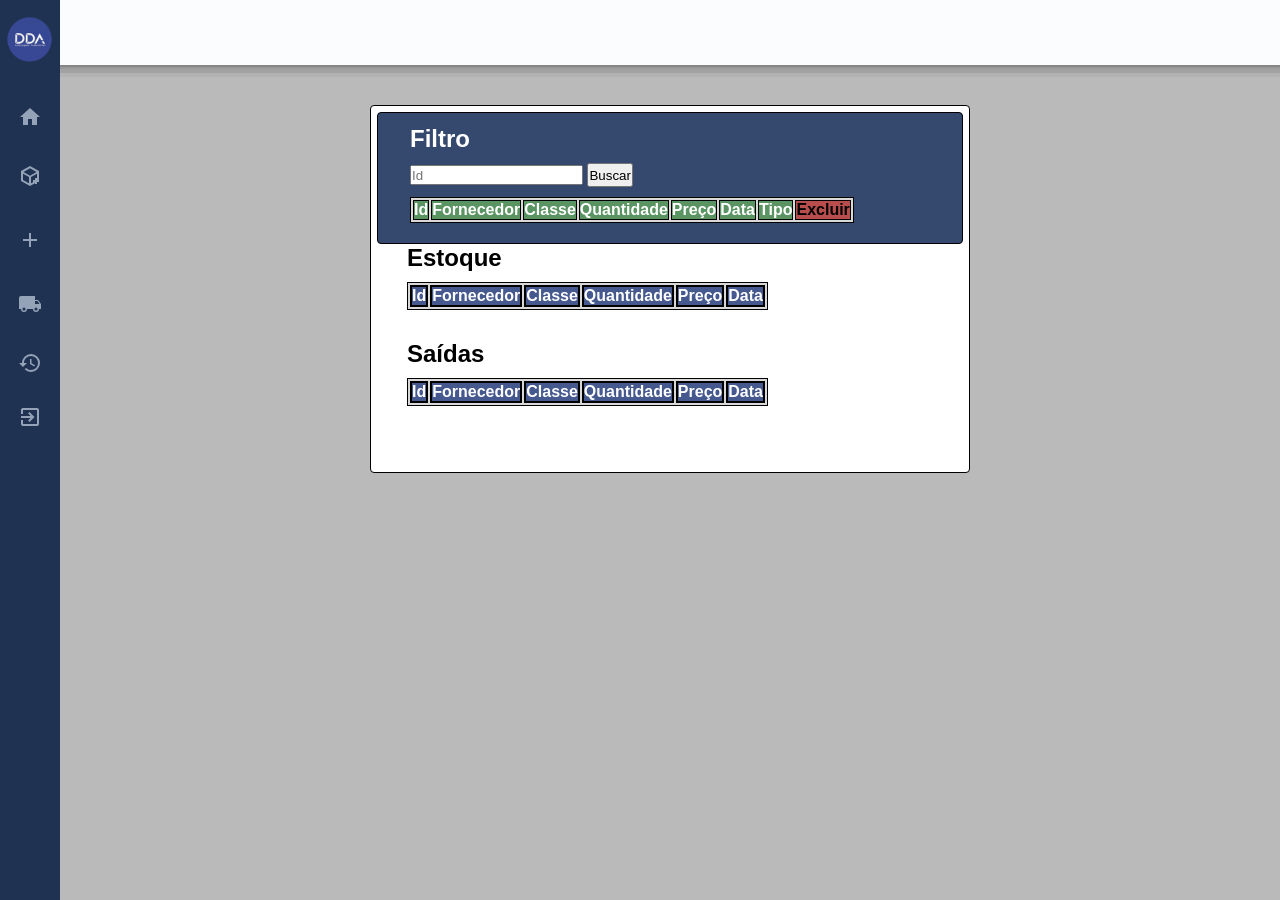
<file: templates/entradas-e-saidas.html>
<!DOCTYPE html>
<html lang="pt-br">

<head>
    <meta charset="UTF-8">
    <meta name="viewport" content="width=device-width, initial-scale=1.0">
    <link rel="stylesheet" href="../static/entradas-e-saidas.css">
     <link rel="stylesheet"href="https://fonts.googleapis.com/css2?family=Material+Symbols+Outlined:opsz,wght,FILL,GRAD@24,400,0,0" />
</head>
    <title>Entradas e saídas</title>
</head>

<body>
  
    <aside class="sidebar">
        <div class="logo">
            <img src="/img/logo.png" alt="Logo" class="logo1">
            <h2 id="nome_sys">Stock System</h2>
        </div>

        <a href="../index.html">
            <svg viewBox="0 0 24 24">
                <path d="M10 20v-6h4v6h5v-8h3L12 3 2 12h3v8z" />
            </svg>
            <span>Início</span>
        </a>

        <a href="../templates/cadastro.html">
            <svg viewBox="0 0 24 24">
                <path
                    d="M12 2L3 7v10l9 5 9-5V7l-9-5zm0 2.3L18.5 8 12 11.7 5.5 8 12 4.3zM5 9.7l6 3.4v6.2l-6-3.4V9.7zm8 9.6v-6.2l6-3.4v6.2l-6 3.4z" />
                <path d="M19 14v2h2v2h-2v2h-2v-2h-2v-2h2v-2h2z" />
            </svg>
            <span>Entrada e <br> Saida </span>

            <a href="../templates/pastilha.html">
                <svg viewBox="0 0 24 24">
                    <path d="M19 13h-6v6h-2v-6H5v-2h6V5h2v6h6v2z" />
                </svg>
                <span>Cadastrar <br> Pastilha</span>
            </a>


        </a>

        <a href="../templates/fornecedor.html" class="logout">
            <svg viewBox="0 0 24 24">
                <path
                    d="M20 8h-3V4H3c-1.1 0-2 .9-2 2v11h2a3 3 0 0 0 6 0h6a3 3 0 0 0 6 0h2v-5l-3-4zm-3 1h2.5l2 3H17V9zM6 18.5a1.5 1.5 0 1 1 0-3 1.5 1.5 0 0 1 0 3zm12 0a1.5 1.5 0 1 1 0-3 1.5 1.5 0 0 1 0 3z" />
            </svg>
            <span>Cadastrar <br> Fornecedores</span>
        </a>

        <a href="../templates/entradas-e-saidas.html">
            <svg viewBox="0 0 24 24">
                <path
                    d="M13 3a9 9 0 0 0-9 9H1l3.89 3.89.07.14L9 12H6c0-3.87 3.13-7 7-7s7 3.13 7 7-3.13 7-7 7c-1.93 0-3.68-.79-4.94-2.06l-1.42 1.42A8.954 8.954 0 0 0 13 21a9 9 0 0 0 0-18zm-1 5v5l4.28 2.54.72-1.21-3.5-2.08V8H12z" />
            </svg>
            <span>Histórico</span>
        </a>

        <a href="../templates/login.html" class="logout" id="sair">
            <svg viewBox="0 0 24 24">
                <path
                    d="M10.09 15.59L11.5 17l5-5-5-5-1.41 1.41L12.67 11H3v2h9.67l-2.58 2.59zM19 3H5c-1.11 0-2 .9-2 2v4h2V5h14v14H5v-4H3v4c0 1.1.89 2 2 2h14c1.1 0 2-.9 2-2V5c0-1.1-.9-2-2-2z" />
            </svg>
            <span>Saída</span>
        </a>
        </nav>
    </aside>

    <div class="main-container">
        <header class="topbar">

            <!-- <div class="user-menu">
                <div class="badge-icon">
                    <span class="material-symbols-outlined">
                        notifications
                    </span>
                    <span class="count">
                        1
                    </span>
                </div>
                <div style="display: flex; align-items: center; gap: 4px; cursor: pointer;">
                    <span class="material-symbols-outlined">account_circle</span>
                </div>
            </div> -->
        </header>

        <!-- estrutura base das paginas  -->
    <main>
        <div class="area_conteudo">
        <div class="adicionar-cor">
        <section class="filtro">
            <h2>Filtro</h2>
            <form id="form-id">
                <input type="text" placeholder="Id" id="input-id">
                <button type="submit">Buscar</button>
            </form>
            <div class="tabela-responsiva">
                <table border="1">
                    <thead>
                        <tr>
                            <th id="titulo">Id</th>
                            <th id="titulo">Fornecedor</th>
                            <th id="titulo" >Classe</th>
                            <th id="titulo" >Quantidade</th>
                            <th id="titulo" >Preço</th>
                            <th id="titulo" >Data</th>
                            <th id="titulo" >Tipo</th>
                            <th class="excluir">Excluir</th>
                        </tr>
                    </thead>
                    <tbody id="minha-tabela-filtro">
                        
                    </tbody>
                </table>
            </div>
        </section>
        </div>
        <section class="entrada">
            <h2>Estoque</h2>
            <div class="tabela-responsiva">
                <table border="1">
                    <thead>
                        <tr>
                            <th id="titulo1">Id</th>
                            <th id="titulo1" >Fornecedor</th>
                            <th id="titulo1">Classe</th>
                            <th id="titulo1">Quantidade</th>
                            <th id="titulo1">Preço</th>
                            <th id="titulo1">Data</th>
                        </tr>
                    </thead>
                    <tbody id="tabela-entradas">
                    </tbody>
                </table>
            </div>
        </section>
        <section class="saida">
            <h2>Saídas</h2>
            <div class="tabela-responsiva">
                <table border="1">
                    <thead>
                        <tr>
                            <th id="titulo1">Id</th>
                            <th id="titulo1">Fornecedor</th>
                            <th id="titulo1">Classe</th>
                            <th id="titulo1">Quantidade</th>
                            <th id="titulo1">Preço</th>
                            <th id="titulo1">Data</th>
                        </tr>
                    </thead>
                    <tbody id="tabela-saidas">
                    </tbody>
                </table>
            </div>
        </section>
        </div>
    </main>
    <script src="../scripts/entradas-e-saidas.js"></script>
</body>

</html>
</file>
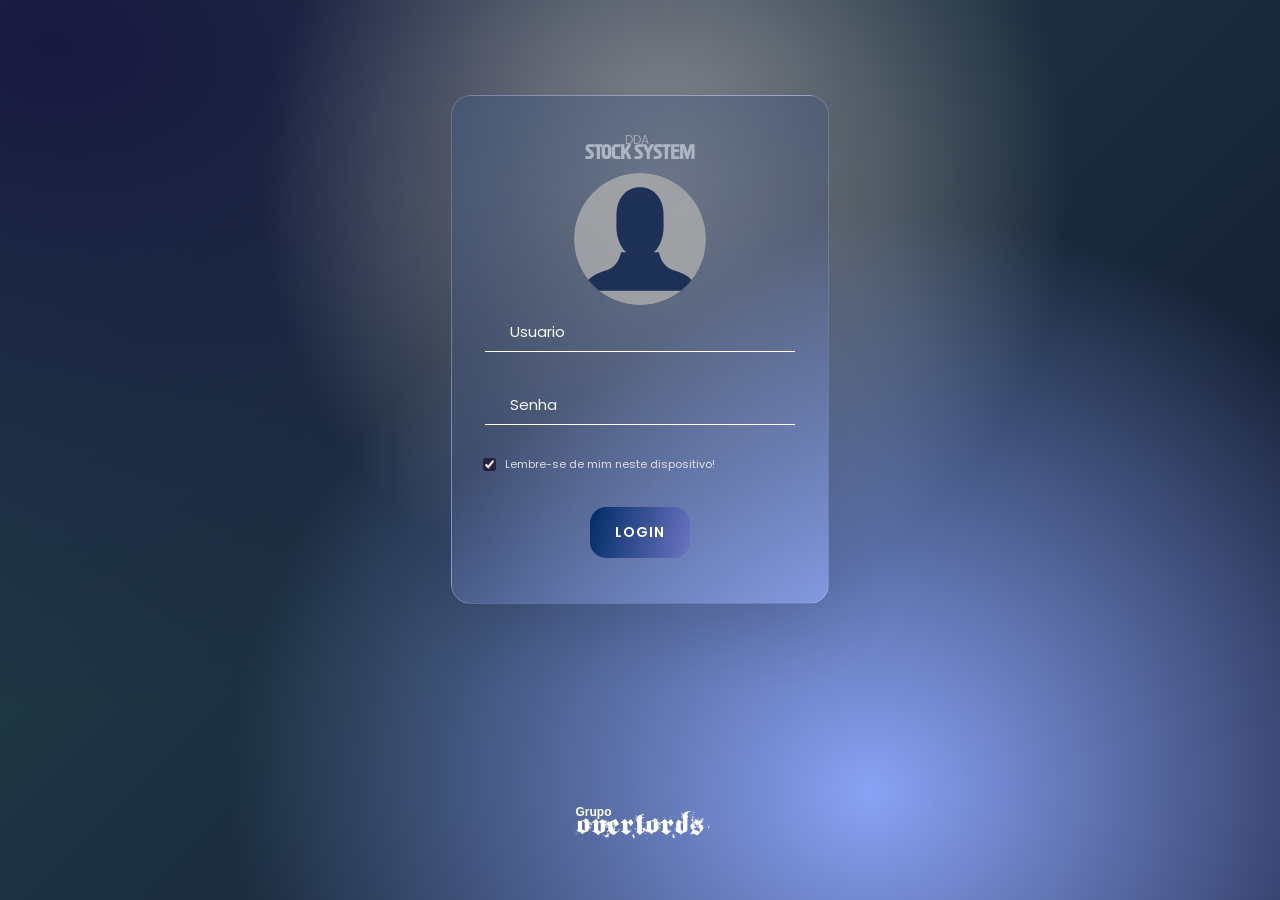
<file: templates/login.html>
<!DOCTYPE html>
<html lang="pt-br">
<head>
    <meta charset="UTF-8">
    <meta name="viewport" content="width=device-width, initial-scale=1.0">
    <title>Login</title>
    <link rel="stylesheet" href="../static/login.css">
</head>

<body>

    <main class="login-card">
<div>
    <p class="dda">DDA</p>
    <h2 class="titulo">stock system</h2>
</div>

        <div class="avatar">
            <svg viewBox="0 0 140 140">
                <circle cx="70" cy="70" r="70" fill="#adadadcc"/>
                <path d="M45 45c0-19 11-30 25-30s25 11 25 30v12c0 18-10 33-25 33S45 75 45 57z" fill="#1c3155"/>
                <path d="M50 84c-3 12-8 17-18 20-13 4-20 10-23 21h122c-3-11-10-17-23-21-10-3-15-8-18-20z" fill="#1c3155"/>
            </svg>
        </div>

        <form class="login-form">

            <label class="input-row">
                <span class="icon"></span>
                <input type="name" id="usuario" placeholder="Usuario" required>
            </label>

            <label class="input-row">
                <span class="icon"></span>
                <input type="password" id="senha" placeholder="Senha" required>
            </label>

            <div class="form-options">

                <label class="remember">
                    <input type="checkbox" checked>
                    <span>Lembre-se de mim neste dispositivo!</span>
                </label>

                
            </div>
            
        </form>
        <a href="../index.html"><button>LOGIN</button></a>
    </main>
<div>
    <p class="Grupo">Grupo</p>
    <p class="Overl">Overlords</p>
    </div>
<script src="../scripts/login.js"></script>
</body>
</html>
</file>
<file: static/entradas-e-saidas.css>
@font-face {
    font-family: 'Nexa-ExtraLight';
    src: url(fonts/Nexa-ExtraLight.ttf) format(ttf);
}

@font-face {
    font-family: 'Nexa-Heavy';
    src: url(fonts/Nexa-Heavy.ttf) format(ttf);
}

/* estrutura base das paginas */

* {
    box-sizing: border-box;
    margin: 0;
    padding: 0;
}

#simbolo-3 {
    color: #06ff38;
}

body {
    font-family: 'principal', sans-serif;
    display: flex;
    min-height: 100vh;
    background-color: #838a95;
     margin: 0;
    background-color: bbbaba;
}

@font-face {
    font-family: 'tema';
    font-style: normal;
    font-weight: 400;
    src: url('/fonts/Heavitas.ttf') format('truetype');
}

* {
    box-sizing: border-box;
    margin: 0;
    padding: 0;
}

body {
    font-family: 'principal', sans-serif;
    display: flex;
    min-height: 100vh;
    background-color: #bbbaba;
}

* {
    box-sizing: border-box;
    margin: 0;
    padding: 0;
}

html,
body {
    width: 100%;
    min-height: 100%;
}

body {
    font-family: 'principal', sans-serif;
    display: flex;
    flex-direction: row;
    min-height: 100vh;
    background-color: #bbbaba;
    overflow-x: hidden;
}

.sidebar {
    width: 60px;
    min-width: 60px;
    height: 100vh;

    background-color: #203252;
    padding-top: 20px;

    display: flex;
    flex-direction: column;

    position: sticky;
    top: 0;
    left: 0;

    flex-shrink: 0;
    overflow-x: hidden;
    overflow-y: auto;

    transition: width 0.3s ease;
    z-index: 1000;
}

#nome_sys {
    color: white;
    font-family: 'tema';
    display: flexbox;
    letter-spacing: 2px;
      margin-left: 20px;
      position: relative;
      top: -30px;
      left: 40px;
    font-size: 14px;
    display: flax;
}

#nome_sys:hover {
 opacity: 1;
    visibility: visible;
}
/* expansao do menu */

.sidebar:hover {
    width: 200px;
}



.sidebar a {
    display: flex;
    align-items: center;
    padding: 15px 18px;
    color: #94a3b8;
    text-decoration: none;
    white-space: nowrap;
    transition: background 0.2s, color 0.2s;
}

.sidebar a:hover {
    background-color: #334155;
    color: #ffffff;
}

/* icones */

.sidebar svg {
    width: 24px;
    height: 24px;
    min-width: 24px;
    fill: currentColor;
}

/* Textos */

.sidebar span {
    margin-left: 20px;
    opacity: 0;
    visibility: hidden;
    transition: opacity 0.2s ease;
    font-size: 15px;
}

.sidebar:hover span {
    opacity: 1;
    visibility: visible;
}


.main-container {
    flex: 1;
    display: flex;
    flex-direction: column;

    min-width: 0;
    width: auto;
}


.topbar {
    width: 100%;
    min-height: 65px;

    background-color: #fafcfe;

    display: flex;
    align-items: center;
    justify-content: space-between;

    padding: 0 25px;
    gap: 15px;

    position: relative;

    color: #101010;

    box-shadow:
        0px 2px 0 #858585,
        0px 4px 0 #999,
        0px 8px 0 #a2a2a2,
        0px 12px 0 #b3b2b2;
}

.logo {
    width: 300px;
    max-width: 35%;
    height: 70px;

    position: relative;
    top: -20px;

    object-fit: contain;
}

.logo1 {
    left: 5px;
    top: 15px;
    width: 50px;
    height: 50px;
    position: relative;
    object-fit: contain;
}


.search-box {

    position: relative;
    width: 320px;
    max-width: 40%;
    left: 50%;
    transform: translateX(-50%);
}

.search-box input {
    width: 100%;
    padding: 6px 35px 6px 15px;
    border-radius: 20px;
    border: 1px solid #050505;
    background: transparent;
    color: #050303;
    outline: none;
}

.search-box span {
    position: absolute;

    right: 10px;
    top: 50%;

    transform: translateY(-50%);
    font-size: 20px;
}

.material-symbols-outlined:hover {
    color: #f3f4f3;
    transform: scale(1.3);
}


.user-menu {
    display: flex;
    align-items: center;
    gap: 20px;

    flex-shrink: 0;
}

.badge-icon {
    position: relative;
    cursor: pointer;
}


/* estrutura base das paginas */
nav {
    background-color: #233559;
    color: white;
    width: 100%;
    height: 100px;
    display: flex;
    align-items: center;
    justify-content: center;
    font-family: 'Nexa-Heavy', sans-serif;

}


main {
    padding: 40px;
    display: flex;
    align-items: center;
    justify-content: center;
    gap: 10px;
    color: white;
    font-weight: bold;
    font-family: 'Nexa-Heavy', sans-serif;
}

form {
    margin-top: 10px;
}

form input {
    height: 20px;
}

form button {
    height: 24px;
}
tr {
    background-color: #f7f7f7;
}

.adicionar-cor {
    border: #000000 solid 1px;
    position: relative;
    align-items: center;
    border-radius: 4px;
    padding: 10px;
    width: 100%;
    background-color: #35486d;
    justify-content: center;
}

.filtro {
    padding: 2px;
    border-radius: 4px;
    color: white;
    margin-left: 20px;
    margin-bottom: 20px;
    background-color: #35486d;
    height: 90px;
    width: 260px;
    align-self: center;
}

.pouca_quantidade {
    background-color: rgb(226, 62, 62);
    color: white;
}

table {
    color: #000000;
    margin-top: 10px;
    background-color: #d8d8d8;

}

table button {
    width: 100%;
}

.area_conteudo {
    padding: 6px;
    align-items: center;
    width: 600px;
    border-radius: 4px;
    border: #000000 solid 1.5px;
    background-color: white;
    
}

table,
th,
td {
    border: 1.1px solid #030202;
}

.saida {
    color: #000000;
    padding: 30px;
    margin-bottom: 30px;
}

nav img {
    position: absolute;
    top: 0px;
    left: 10px;
}

.entrada {
    color: #000000;
border-radius: 8px;
    margin-left: 30px;
}

#titulo {
    background-color: #5a9462;
    color: white;
}

.excluir {
    background-color: rgb(184, 77, 77);
}

#titulo1 {
    background-color: #45598f;
    border: #000000 solid 2px;
    color: white;
}

.link {
    text-decoration: none;

}

@media (max-width:800px) {
    nav img {
        left: 0px;
        width: 70px;
        height: 70px;
    }

    main {
        padding: 20px;
    }

    .area_conteudo {
        transform: scale(0.85);
        border: #000000 solid 1.3px;
    }

    .tabela-responsiva {
        width: 100%;
        overflow-x: auto;
        -webkit-overflow-scrolling: touch;
    }

    table {
        width: 100%;
        border-collapse: collapse;
        min-width: 600px;
    }
}

@media (max-width:600px) {
    .area_conteudo {
        transform: scale(0.5);
        border: #000000 solid 1.3px;
    }

}

@media (max-width:400px) {
    .area_conteudo {
        transform: scale(0.8);
    }

    
    main {
        padding: 2px;
    }
}

@media (max-width:300px) {
    .area_conteudo {
        transform: scale(0.7);
        border: #000000 solid 1.3px;
    }

    main {
        padding: 10px;
    }

}
</file>
<file: static/login.css>
@import url('https://fonts.googleapis.com/css2?family=Poppins:wght@300;400;500;600&display=swap');
@font-face {
    font-family: 'Overl';
    font-style: normal;
    font-weight: 400;
    src: url('/fonts/Gothical.ttf') format('truetype');
}

@font-face {
    font-family: 'tema';
    font-style: normal;
    font-weight: 400;
    src: url('/fonts/Impact.ttf') format('truetype');
}

* {
    box-sizing: border-box;
    margin: 0;
    padding: 0;
}

body {
    min-height: 100vh;
    display: grid;
    place-items: center;
    padding: 24px;
    overflow: hidden;
    font-family: 'Poppins', Arial, sans-serif;

    background:
        radial-gradient(ellipse at 68% 88%, rgba(143, 169, 255, .95), transparent 52%),
        radial-gradient(ellipse at 52% 20%, #adadadcc, transparent 43%),
        radial-gradient(ellipse at 4% 5%, rgba(23, 20, 63, 0.9), transparent 55%),
        linear-gradient(135deg, #25464d, #11152f);
}

.login-card {
    width: min(378px, 100%);
    min-height: 495px;
    padding: 40px 33px 45px;
    display: flex;
    flex-direction: column;
    align-items: center;
    border-radius: 20px;
    background: linear-gradient(
        145deg,
        rgba(58, 84, 126, 0.45),
        rgba(61, 76, 116, 0.38),
        rgba(154, 178, 255, .58)
    );
    box-shadow: 0 20px 70px rgba(7, 5, 27, .12);
    backdrop-filter: blur(22px);
    -webkit-backdrop-filter: blur(22px);
    border: 1px solid rgba(255, 255, 255, .18);
}

.dda {
    position: relative;
    top: -5px;
    left: 40px;
    color: #a3aab4;
    font-size: 12px;
}

.titulo {
    font-family: 'tema';
    font-size: 20px;
    position: relative;
    top: -10px;
    color: rgb(174, 181, 194);
}

.avatar {
    width: 132px;
    height: 132px;
    margin-bottom: 7px;

    border-radius: 50%;
    overflow: hidden;
}

.avatar svg {
    width: 100%;
    height: 100%;
}

.login-form {
    width: 100%;
}

.input-row {
    height: 40px;

    display: flex;
    align-items: center;
    gap: 25px;

    border-bottom: 1px solid white;
    color: white;
}

.input-row + .input-row {
    margin-top: 33px;
}

.icon {
    font-size: 19px;
}

.input-row input {
    width: 100%;
    min-width: 0;

    border: none;
    outline: none;

    background: transparent;

    color: white;
    font: 400 15px 'Poppins', sans-serif;
}

.input-row input::placeholder {
    color: white;
    opacity: .94;
}

.form-options {
    display: flex;
    justify-content: space-between;
    align-items: center;

    gap: 10px;
    margin: 31px -2px 34px;

    color: rgba(255, 255, 255, .78);
    font-size: 11px;
}

.remember {
    display: flex;
    align-items: center;
    gap: 9px;
    cursor: pointer;
}

.remember input {
    accent-color: #28213d;
}

.form-options a {
    color: rgba(255, 255, 255, .72);
    text-decoration: none;
    font-style: italic;
}

.form-options a:hover {
    color: white;
}

.Grupo {
    font-weight: bold;
    color: white;
    font-family: sans-serif;
    font-size: 12px;
    position: relative;
    top: 60px;
}
.Overl {
    font-family: 'Overl';
    font-size: 40px;
    position: relative;
    top: 39px;
    color: white;
}

button {
    width: 100px;
    height: 51px;

    border: none;
    border-radius: 16px;

    background: linear-gradient(
        105deg,
        #002c65,
        #6d74c3
    );

    color: white;

    font: 600 14px 'Poppins', sans-serif;
    letter-spacing: 1px;

    cursor: pointer;

    transition: .2s;
}

button:hover {
    filter: brightness(1.12);
    transform: translateY(-2px);
}
</file>
